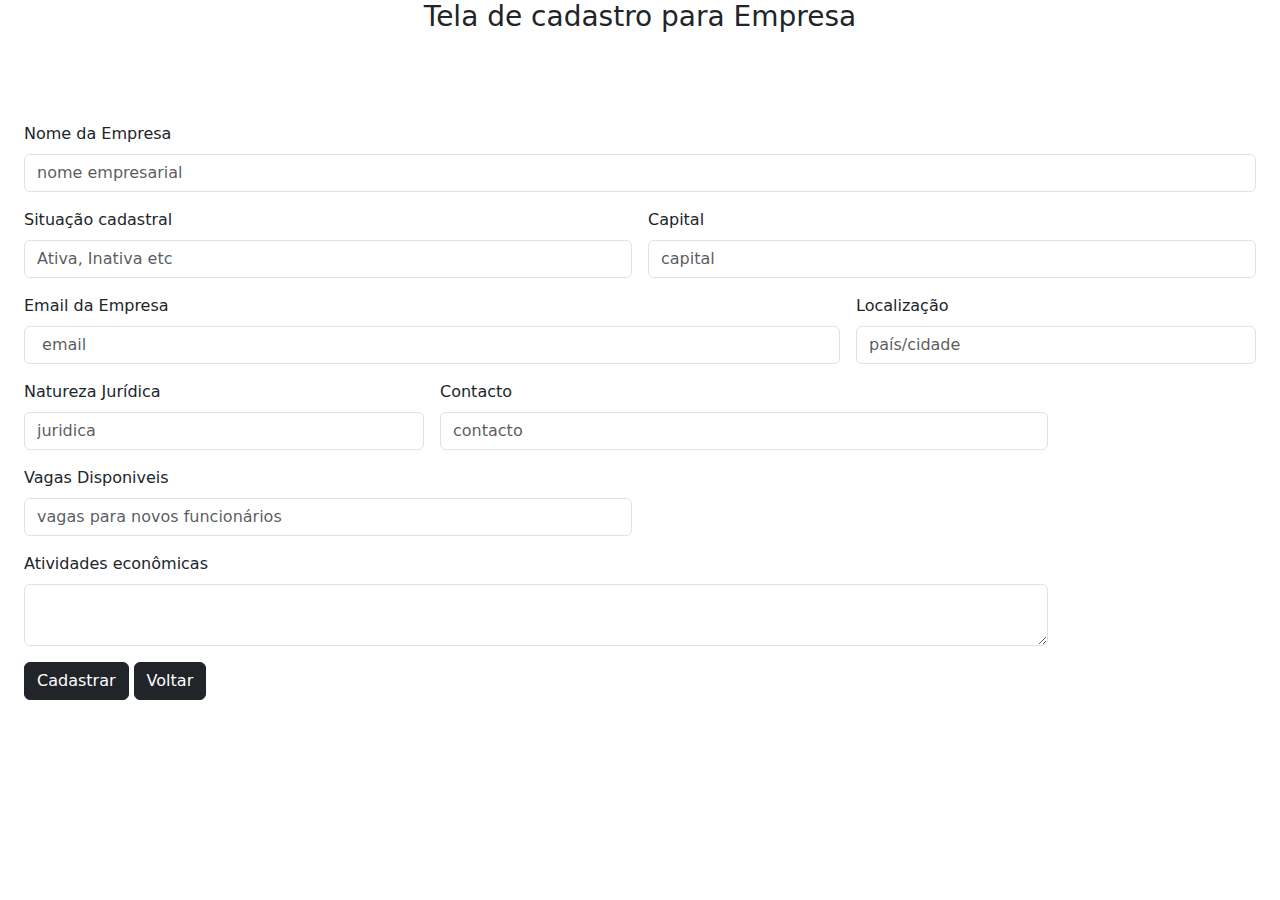
<file: cadastrar.html>
<!DOCTYPE html>
<html lang="pt">
<head>
    <meta charset="UTF-8">
    <meta http-equiv="X-UA-Compatible" content="IE=edge">
    <link rel="stylesheet" href="css/bootstrap.css">
    <title>Cadastrar</title>
</head>
<body>
    <h3 class="text-center">Tela de cadastro para Empresa</h3>
    <form class="my-5 p-4 row g-3">
        <div class="col=md-6">
            <label for="name" class="form-label">Nome da Empresa</label>
            <input type="text" class="form-control" id="nome" placeholder="nome empresarial">
        </div>
        <div class="col-md-6">
            <label for="name" class="form-label">Situação cadastral</label>
            <input type="text" class="form-control" id="sobrenome" placeholder="Ativa, Inativa etc">
        </div>
        <div class="col-md-6">
            <label for="number" class="form-label">Capital</label>
            <input type="text" class="form-control" id="number" placeholder="capital">
        </div>
        <div class="col-md-8">
            <label for="email" class="form-label">Email da Empresa</label>
            <input type="text" class="form-control" id="email" placeholder=" email">
        </div>
        <div class="col-md-4">
            <label for="localidade" class="form-label">Localização</label>
            <input type="text" class="form-control" id="localidade" placeholder="país/cidade">
        </div>
        <div class="col-md-4">
            <label for="localidade" class="form-label">Natureza Jurídica</label>
            <input type="text" class="form-control" id="localidade" placeholder="juridica">
        </div>
        <div class="col-md-6">
            <label for="number" class="form-label">Contacto</label>
            <input type="text" class="form-control" id="number" placeholder="contacto">
        </div>
        <div class="col-md-6">
            <label for="number" class="form-label">Vagas Disponiveis</label>
            <input type="text" class="form-control" id="number" placeholder="vagas para novos funcionários">
        </div>
        <div class="col-10">
            <label for="mensagem" class="form-label">Atividades econômicas</label>
            <textarea class="form-control" id="mensagem"  rows="2"></textarea>
        </div>
        <div class="col-12">
            <button class="btn btn-dark">Cadastrar</button>
            <button class="btn btn-dark" id="prin"><a href="index.html">Voltar</button>
        </div>
       
    </form>
    <style>
        #prin a{
            text-decoration:none;
            color: #fff;
        }
    </style>
    
</body>
</html>
</file>
